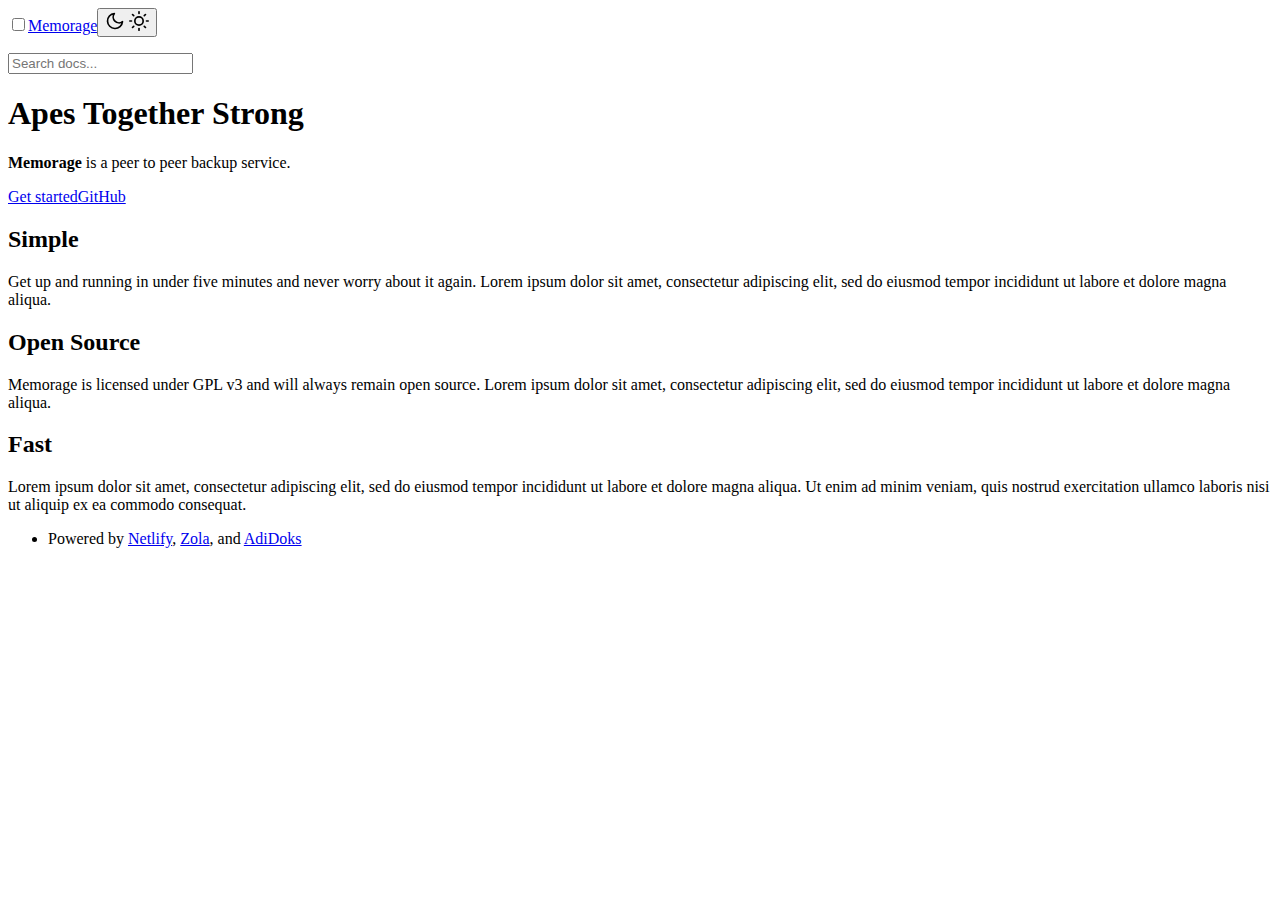
<file: public/index.html>
<!doctype html><html lang=en-US><head><meta charset=utf-8><meta content="ie=edge" http-equiv=x-ua-compatible><meta content="width=device-width,initial-scale=1,shrink-to-fit=no" name=viewport><link as=font href=https://memorage.org/fonts/rubik.ttf rel=preload type=font/ttf><link as=font href=https://memorage.org/fonts/rubik-italic.ttf rel=preload type=font/ttf><link href=https://memorage.org/main.css rel=stylesheet><meta content="index, follow" name=robots><meta content="index, follow, max-snippet:-1, max-image-preview:large, max-video-preview:-1" name=googlebot><meta content="index, follow, max-snippet:-1, max-image-preview:large, max-video-preview:-1" name=bingbot><title>Memorage</title><meta content="Memorage is a peer to peer backup service." name=description><link href=https://memorage.org/ rel=canonical><script type=application/ld+json>
  {
    "@context": "http://schema.org",
    "@type": "BreadcrumbList",
    
    {
      "@type": "ListItem",
      "position":  1 ,
      "name": "Home",
      "item": "https://memorage.org/"
    },
    
  }
</script><meta content=#fff name=theme-color><link href=https://memorage.org/apple-touch-icon.png rel=apple-touch-icon sizes=180x180><link href=https://memorage.org/favicon-32x32.png rel=icon sizes=32x32 type=image/png><link href=https://memorage.org/favicon-16x16.png rel=icon sizes=16x16 type=image/png><body class=home><div class="header-bar fixed-top"></div><header class="navbar fixed-top navbar-expand-md navbar-light"><div class=container><input class="menu-btn order-0" id=menu-btn type=checkbox><label class="menu-icon d-md-none" for=menu-btn><span class=navicon></span></label><a class="navbar-brand order-1 order-md-0 me-auto" href=https://memorage.org>Memorage</a><button aria-label="Toggle mode" class="btn btn-link order-2 order-md-4" id=mode type=button><span class=toggle-dark><svg class="feather feather-moon" viewbox="0 0 24 24" fill=none height=20 stroke=currentColor stroke-linecap=round stroke-linejoin=round stroke-width=2 width=20 xmlns=http://www.w3.org/2000/svg><path d="M21 12.79A9 9 0 1 1 11.21 3 7 7 0 0 0 21 12.79z"></path></svg></span> <span class=toggle-light><svg class="feather feather-sun" viewbox="0 0 24 24" fill=none height=20 stroke=currentColor stroke-linecap=round stroke-linejoin=round stroke-width=2 width=20 xmlns=http://www.w3.org/2000/svg><circle cx=12 cy=12 r=5></circle><line x1=12 x2=12 y1=1 y2=3></line><line x1=12 x2=12 y1=21 y2=23></line><line x1=4.22 x2=5.64 y1=4.22 y2=5.64></line><line x1=18.36 x2=19.78 y1=18.36 y2=19.78></line><line x1=1 x2=3 y1=12 y2=12></line><line x1=21 x2=23 y1=12 y2=12></line><line x1=4.22 x2=5.64 y1=19.78 y2=18.36></line><line x1=18.36 x2=19.78 y1=5.64 y2=4.22></line></svg></span></button><ul class="navbar-nav fork-me order-3 order-md-5"></ul><div class="collapse navbar-collapse order-4 order-md-1"><ul class="navbar-nav main-nav me-auto order-5 order-md-2"></ul><div class="break order-6 d-md-none"></div><form class="navbar-form flex-grow-1 order-7 order-md-3"><input aria-label="Search docs..." class="form-control is-search" placeholder="Search docs..." autocomplete=off id=userinput type=search><div class="shadow bg-white rounded" id=suggestions></div></form></div></div></header><div class="wrap container" role=document><div class=content><section class="section container-fluid mt-n3 pb-3"><div class="row justify-content-center"><div class="col-lg-12 text-center"><h1 class=mt-0>Apes Together Strong</h1></div><div class="col-lg-9 col-xl-8 text-center"><p class=lead><b>Memorage</b> is a peer to peer backup service.</p><a class="btn btn-primary btn-lg px-4 mb-2 mx-2" href=/ role=button>Get started</a><a class="btn btn-secondary btn-lg px-4 mb-2 mx-2" href=https://github.com/tsoutsman/memorage role=button>GitHub</a><p class=meta><a href=https://github.com/tsoutsman/memorage></a></div></div></section></div></div><section class="section section-sm"><div class=container><div class="row justify-content-center text-center"><div class=col-lg-5><h2 class=h4>Simple</h2><p>Get up and running in under five minutes and never worry about it again. Lorem ipsum dolor sit amet, consectetur adipiscing elit, sed do eiusmod tempor incididunt ut labore et dolore magna aliqua.</div><div class=col-lg-5><h2 class=h4>Open Source</h2><p>Memorage is licensed under GPL v3 and will always remain open source. Lorem ipsum dolor sit amet, consectetur adipiscing elit, sed do eiusmod tempor incididunt ut labore et dolore magna aliqua.</div><div class=col-lg-5><h2 class=h4>Fast</h2><p>Lorem ipsum dolor sit amet, consectetur adipiscing elit, sed do eiusmod tempor incididunt ut labore et dolore magna aliqua. Ut enim ad minim veniam, quis nostrud exercitation ullamco laboris nisi ut aliquip ex ea commodo consequat.</div></div></div></section><section class="section section-sm container-fluid"><div class="row justify-content-center text-center"><div class=col-lg-9></div></div></section><footer class="footer text-muted"><div class=container><div class=row><div class="col-lg-8 order-last order-lg-first"><ul class=list-inline><li class=list-inline-item>Powered by <a href=https://www.netlify.com/>Netlify</a>, <a href=https://www.getzola.org/>Zola</a>, and <a href=https://github.com/aaranxu/adidoks>AdiDoks</a></ul></div><div class="col-lg-8 order-first order-lg-last text-lg-end"><ul class=list-inline></ul></div></div></div></footer><script defer src=https://memorage.org/js/main.js></script><script defer src=https://memorage.org/plugins/elasticlunr.min.js></script><script defer src=https://memorage.org/search_index.en.js></script><script defer src=https://memorage.org/js/search.js></script>
</file>
